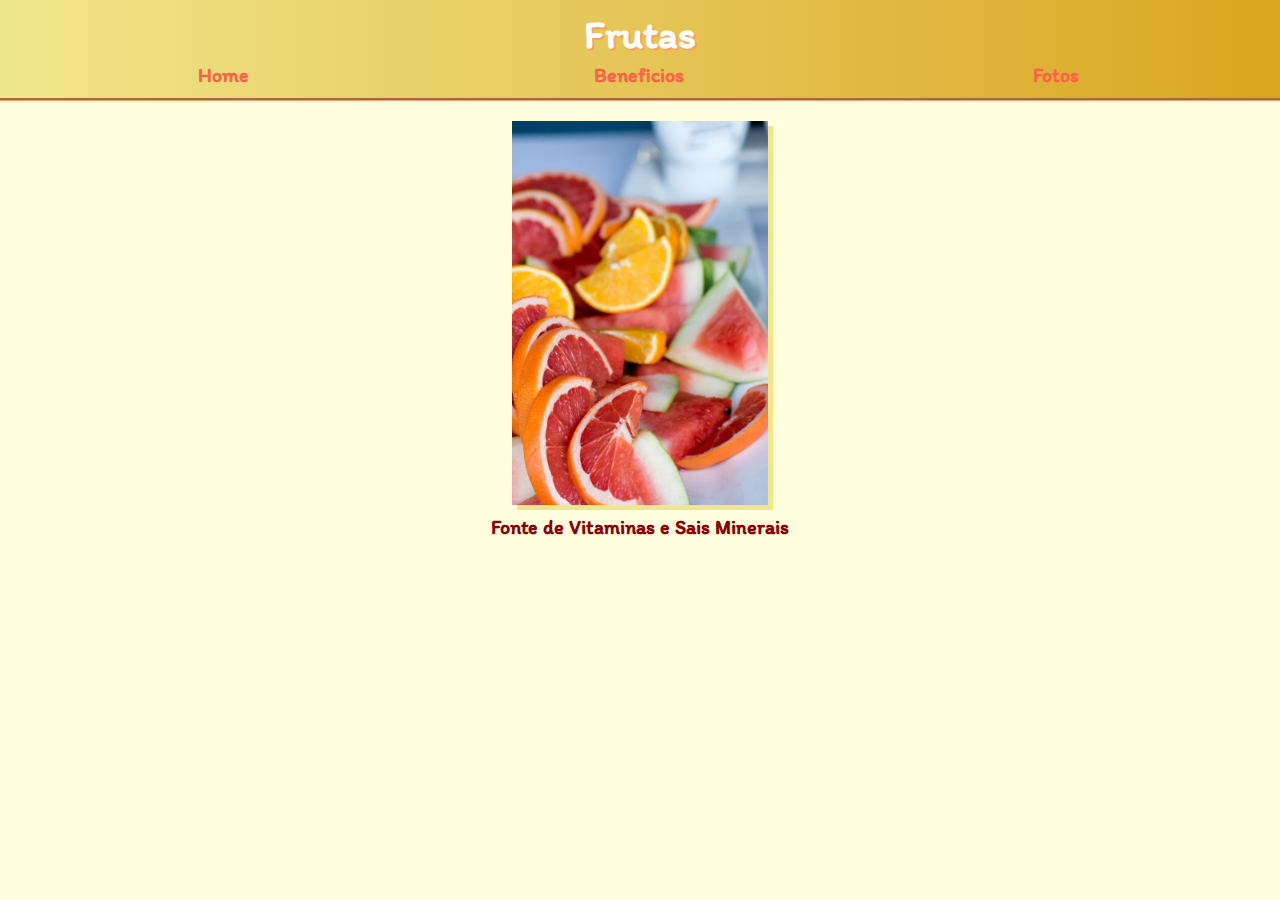
<file: Index.html>
<html>
    <head>
        <link rel="stylesheet" type="text/css" href="Estilo/css.css">
        <link rel="icon" href="Imagens/Fruta.png">
        <link rel="stylesheet" href="https://fonts.googleapis.com/css2?family=Dosis:wght@300&family=Itim&display=swap">
        <meta name="viewport" content="width=device-width, initial-scale=1">
        <meta charset="UTF-8">
        <title>Frutas</title>
    </head>
    <body>
       <header>
           <h1>Frutas</h1>
           <div class="menu">
               <img src="Imagens/botao.png" alt="menu" id="botao_menu">
               <ul>
                   <li><a href="Index.html">Home</a></li>
                   <li><a href="Beneficios.html">Beneficios</a></li>
                   <li><a href="Fotos.html">Fotos</a></li>
               </ul>
           </div>
       </header>
       <main>
           <img src="Imagens/Capa.jpg" id="foto_principal" alt="Frutas">
           <h3>Fonte de Vitaminas e Sais Minerais</h3>
       </main>
    </body>
</html>
<!--To com medo de fazer igual outro aluno e perder ponto pr plágio, coisa que já aconteceu antes com uma prova de linux uns anos atrás. Então ta aqui um comentário maroto pra ficar diferente dos demais e ficar chiquitoso o trabalhinho.-->
</file>
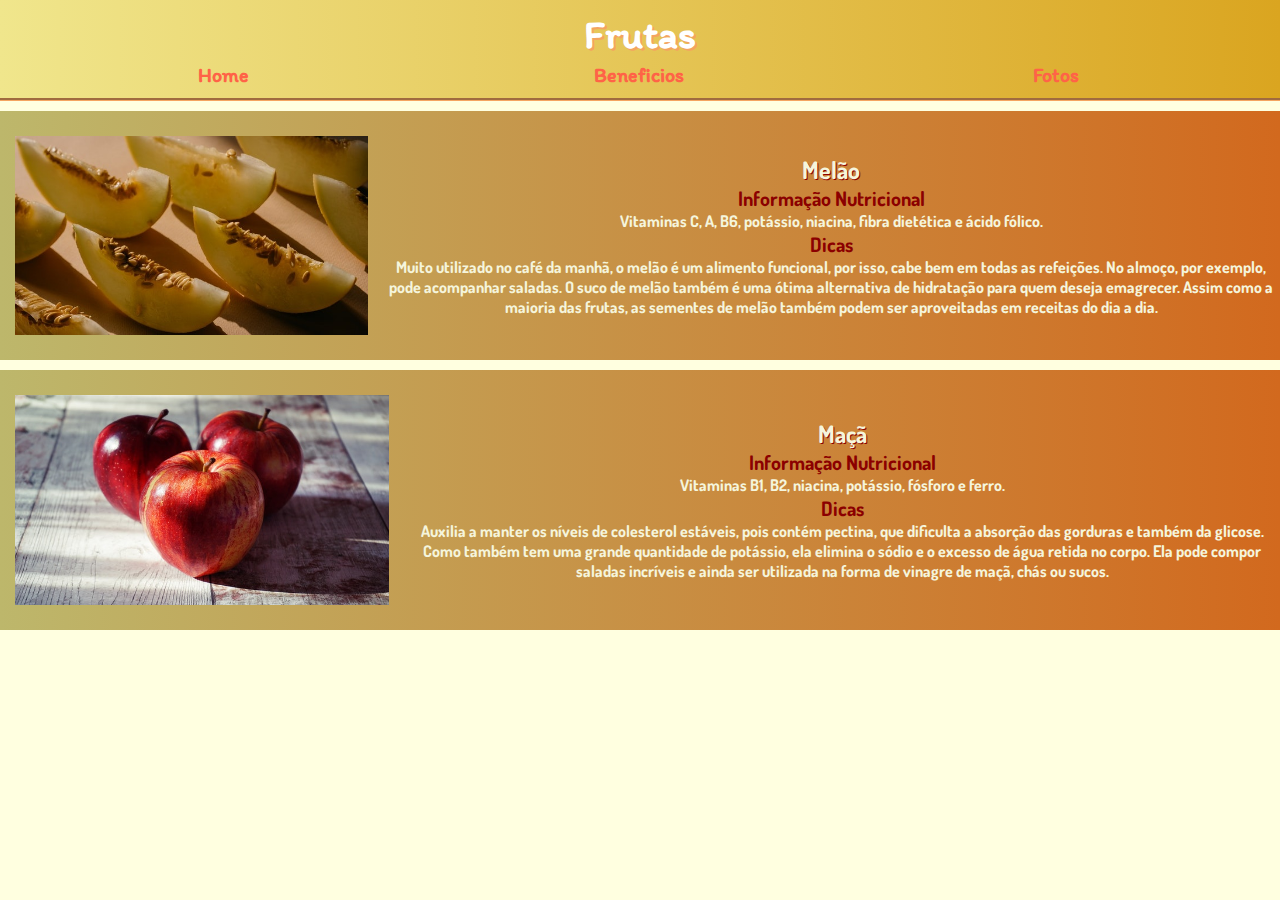
<file: Beneficios.html>
<html>
    <head>
        <link rel="stylesheet" type="text/css" href="Estilo/css.css">
        <link rel="icon" href="Imagens/Fruta.png">
        <link rel="stylesheet" href="https://fonts.googleapis.com/css2?family=Dosis:wght@300&family=Itim&display=swap">
        <meta name="viewport" content="width=device-width, initial-scale=1">
        <meta charset="UTF-8">
        <title>Frutas</title>
    </head>
    <body>
       <header>
           <h1>Frutas</h1>
           <div class="menu">
               <img src="Imagens/botao.png" alt="menu" id="botao_menu">
               <ul>
                   <li><a href="Index.html">Home</a></li>
                   <li><a href="Beneficios.html">Beneficios</a></li>
                   <li><a href="Fotos.html">Fotos</a></li>
               </ul>
           </div>
       </header>
       <main>
           <div class="container">
               <div class="foto_benef">
                   <img src="Imagens/Fruta1.jpg" alt="Melão">
               </div>
               <div class="benef">
                   <h2>Melão</h2>
                   <h3>Informação Nutricional</h3>
                   Vitaminas C, A, B6, potássio, niacina, fibra dietética e ácido fólico.
                   <h3>Dicas</h3>
                   Muito utilizado no café da manhã, o melão é um alimento funcional, por isso, cabe bem em todas
as refeições. No almoço, por exemplo, pode acompanhar saladas. O suco de melão também é uma
ótima alternativa de hidratação para quem deseja emagrecer. Assim como a maioria das frutas, as
sementes de melão também podem ser aproveitadas em receitas do dia a dia.
               </div>
           </div>
           <div class="container">
            <div class="foto_benef">
                <img src="Imagens/Fruta2.jpg" alt="Maça">
            </div>
            <div class="benef">
                <h2>Maçã</h2>
                <h3>Informação Nutricional</h3>
                Vitaminas B1, B2, niacina, potássio, fósforo e ferro.
                <h3>Dicas</h3>
                Auxilia a manter os níveis de colesterol estáveis, pois contém pectina, que dificulta a absorção das
gorduras e também da glicose. Como também tem uma grande quantidade de potássio, ela elimina
o sódio e o excesso de água retida no corpo. Ela pode compor saladas incríveis e ainda ser utilizada
na forma de vinagre de maçã, chás ou sucos.
            </div>
        </div>
       </main>
    </body>
</html>
<!--To com medo de fazer igual outro aluno e perder ponto pr plágio, coisa que já aconteceu antes com uma prova de linux uns anos atrás. Então ta aqui um comentário maroto pra ficar diferente dos demais e ficar chiquitoso o trabalhinho.-->
</file>
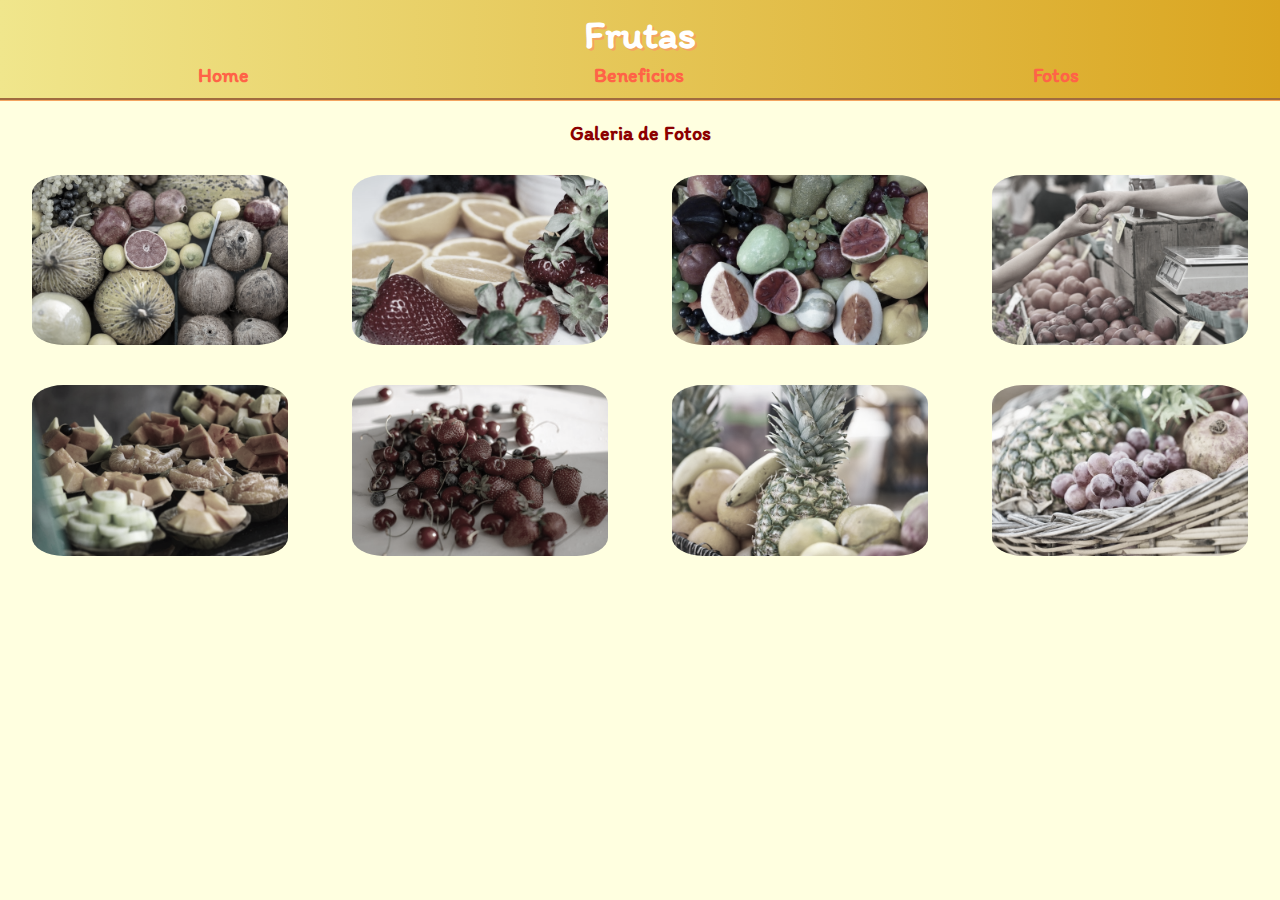
<file: Fotos.html>
<html>
    <head>
        <link rel="stylesheet" type="text/css" href="Estilo/css.css">
        <link rel="icon" href="Imagens/Fruta.png">
        <link rel="stylesheet" href="https://fonts.googleapis.com/css2?family=Dosis:wght@300&family=Itim&display=swap">
        <meta name="viewport" content="width=device-width, initial-scale=1">
        <meta charset="UTF-8">
        <title>Frutas</title>
    </head>
    <body>
       <header>
           <h1>Frutas</h1>
           <div class="menu">
               <img src="Imagens/botao.png" alt="menu" id="botao_menu">
               <ul>
                   <li><a href="Index.html">Home</a></li>
                   <li><a href="Beneficios.html">Beneficios</a></li>
                   <li><a href="Fotos.html">Fotos</a></li>
               </ul>
           </div>
       </header>
       <main class="fotos">
           <h3>Galeria de Fotos</h3>
           <div class="container">
               <img src="Imagens/Foto01.jpg" alt="Frutas">
               <img src="Imagens/Foto02.jpg" alt="Frutas">
               <img src="Imagens/Foto03.jpg" alt="Frutas">
               <img src="Imagens/Foto04.jpg" alt="Frutas">
               <img src="Imagens/Foto05.jpg" alt="Frutas">
               <img src="Imagens/Foto06.jpg" alt="Frutas">
               <img src="Imagens/Foto07.jpg" alt="Frutas">
               <img src="Imagens/Foto08.jpg" alt="Frutas">
           </div>
       </main>
    </body>
</html>
<!--To com medo de fazer igual outro aluno e perder ponto pr plágio, coisa que já aconteceu antes com uma prova de linux uns anos atrás. Então ta aqui um comentário maroto pra ficar diferente dos demais e ficar chiquitoso o trabalhinho.-->
</file>
<file: Estilo/css.css>
* {
    margin: 0;
    padding: 0;
}
body {
    background-color: lightyellow;
    font-family: 'Itim', cursive;
    font-weight: bold;
    text-align: center;
}
header {
    background: linear-gradient(to right, khaki, goldenrod);
    padding: 10px;
    border-bottom: 3px groove sandybrown;
}
h1 {
    color: white;
    font-size: 2rem;
    text-shadow: 2px 2px sandybrown;
}
#botao_menu {
    width: 20px;
}
ul {
    list-style-type: none;
}
a {
    text-decoration: none;
    color: tomato;
    font-size: 1.25rem;
}
main {
    margin: 10px auto;
}
img {
    width: 100%;
}
#foto_principal {
    width: 20%;
    filter: drop-shadow(5px 5px khaki);
    padding: 10px;
}
h2 {
    text-shadow: 1px 1px darkred;
}
h3 {
    color: darkred;
    font-size: 1.25rem;
}
.container {
    display: flex;
    align-items: center;
    justify-content: space-around;
    flex-wrap: wrap;
    background: linear-gradient(to right, darkkhaki, chocolate);
    color: beige;
    width: 100%;
    margin: 10px auto;
    box-sizing: border-box;
}
.foto_benef {
    width: 80%;
    margin: 10px auto;
}
.benef {
    font-family: 'Dosis', sans-serif;
    font-size: 1rem;
    padding: 5px;
}
.fotos {
    background-image: "../Imagens/fundo.jpg";
}
.fotos h3 {
    padding: 10px;
    background-color: lightyellow;
}
.fotos .container {
    background: none;
}
.fotos .container img {
    border-radius: 15%;
    padding: 10px;
    margin-bottom: 20px;
    width: 80%;
}
@media (min-width: 768px) {
    header {
        padding-bottom: 30px;
    }
    h1 {
        font-size: 2.5rem;
    }
    #botao_menu {
        display: none;
    }
    .menu ul {
        padding: 5px;
    }
    .menu li {
        width: 33.3%;
            float: left;
    }
    .menu:hover {
        background-color: rgba(210, 105, 30, 0.2);
    }
    .container {
        flex-wrap: nowrap;
    }
    .foto_benef {
        flex-wrap: nowrap;
        padding: 15px;
        width: 75%;
    }
    .fotos .container {
        flex-wrap: wrap;
    }
    .fotos .container img {
        width: 20%;
        filter: grayscale(80%);
    }
    .fotos img:hover {
        filter: none;
    }
}
</file>
